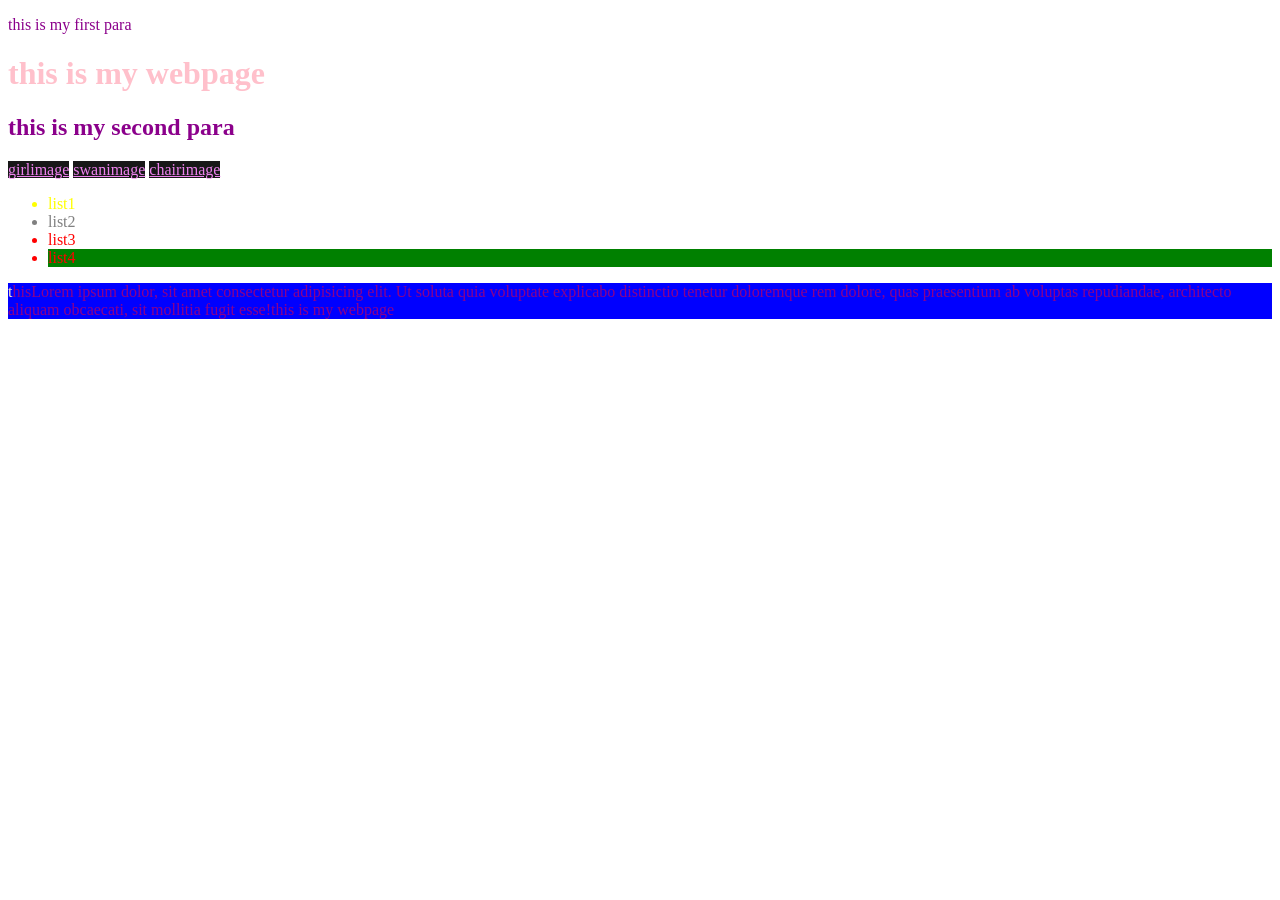
<file: CSS/styles.html>
<!DOCTYPE html>
<html lang="en">
<head>
    <meta charset="UTF-8">
    <meta name="viewport" content="width=device-width, initial-scale=1.0">
    <title>styles</title>
    <style>
        *{
            color: red;
        }
        .first{
            color: aqua;
        }
        #name{
            color: pink;
        }
        p,h1,h2{
            color: darkmagenta;
        }
        a:link{
            color: violet;
        }
        a:visited{
            color: black;
        }
        a:hover{
            background-color: green;
        }
        li:first-child{
            color:  yellow;
        }
        li:last-child{
            background-color: green;
        }
        li:nth-child(2){
            color: grey;
        }
        .download::before{
            content:"this";
        }
        .download::after{
            content: "this is my webpage"
        }
        .download::first-letter{
            color: bisque;
        }
       [class^="download"]{
        background-color: blue;
       }
       [href*=pe]{
        background-color: rgb(24, 24, 24);
       }


    </style>
</head>
<body> 
    <p>this is my first para</p>
    <h1 class="first" id="name">this is my webpage</h1>
    <h2>this is my second para</h2>
    <a href="https://images.pexels.com/photos/31701360/pexels-photo-31701360.jpeg">girlimage</a>
    <a href="https://images.pexels.com/photos/32703696/pexels-photo-32703696.jpeg">swanimage</a>
    <a href="https://images.pexels.com/photos/32809805/pexels-photo-32809805.jpeg">chairimage</a>
    <ul>
    <li>list1</li>
    <li>list2</li>
    <li>list3</li>
    <li>list4</li>
    </ul>
    <p class="download">Lorem ipsum dolor, sit amet consectetur adipisicing elit. Ut soluta quia voluptate explicabo distinctio tenetur doloremque rem dolore, quas praesentium ab voluptas repudiandae, architecto aliquam obcaecati, sit mollitia fugit esse!</p>

</body>
</html>
</file>
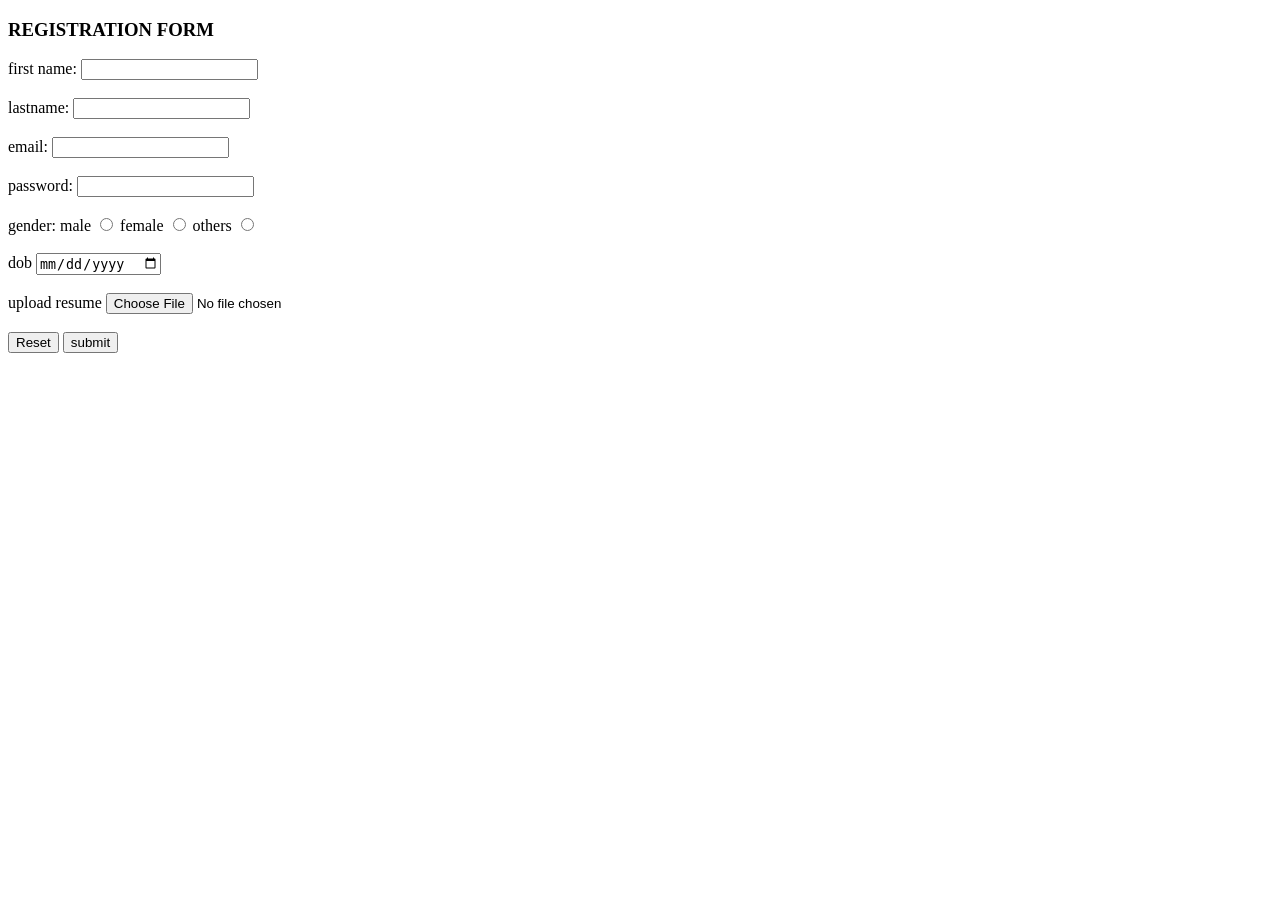
<file: html/form.html>
<!DOCTYPE html>
<html lang="en">
<head>
    <meta charset="UTF-8">
    <meta name="viewport" content="width=device-width, initial-scale=1.0">
    <title>forms</title>
</head>
<body>
    <!DOCTYPE html>
<html>
<head>
  <title>HTML5 Form Example</title>
</head>
<body>
  <form>
<h3>REGISTRATION FORM</h3>
<label for="firstname">first name:</label>
  <input type="text" id="firstname" name="firtsname" required ><br><br>

<label for="lastname">lastname:</label>
  <input type="text" id="lastname" name="lastname"><br><br>

<label for="email">email: </label>
  <input type="text" id="email" name="email" required><br><br>

<label for="password">password: </label>
  <input type="email" id="password" name="password" required><br><br>

  <label for="gender">gender:</label>
  <label for="male">male</label>
  <input type="radio" name="gender" id="male" >
  <label for="female">female</label>
  <input type="radio" id="female" name="gender" >
  <label for="others">others</label>
  <input type="radio" id="others" name="gender"><br><br>

  <label for="dob">dob</label>
 <input type="date" id="dob" name="dob"><br><br>
 <label for="resume">upload resume</label>
 <input type="file" id="resume" name="resume" accept=".pdf,.DOCTYPE"><br><br>
     <button type="reset">Reset</button>
     <button type="submit">submit</button>
  </form>
</body>
</html>






</body>
</html>
</file>
